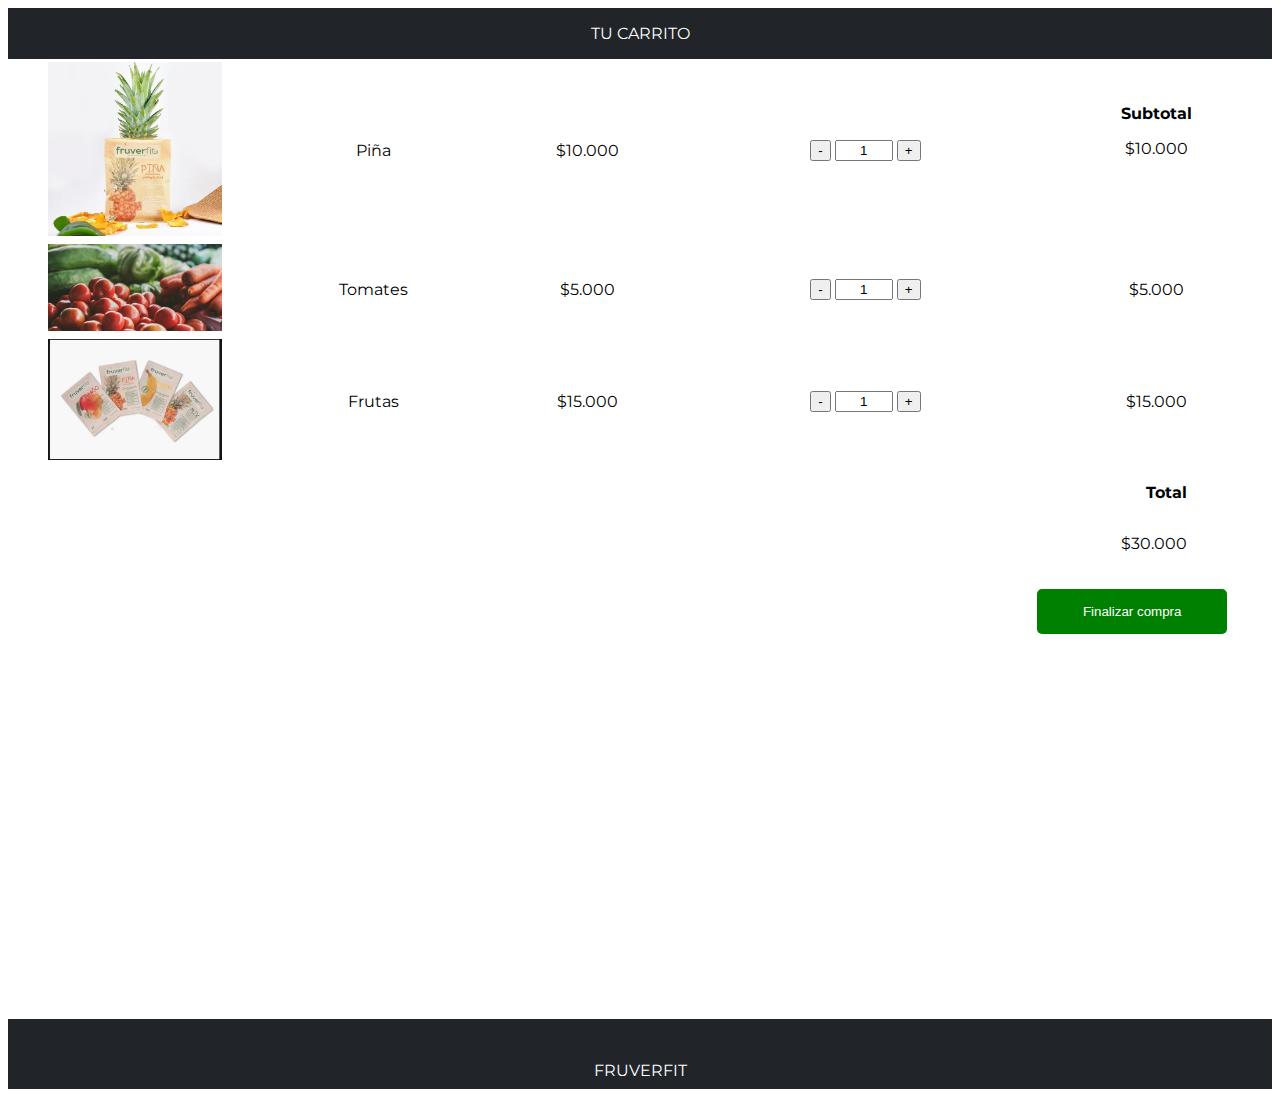
<file: carrito2.html>
<!DOCTYPE html>
<html lang="en">
  <head>
    <meta charset="UTF-8" />
    <meta name="viewport" content="width=device-width, initial-scale=1.0" />
    <meta http-equiv="X-UA-Compatible" content="ie=edge" />
    <title>Static Template</title>
    <link rel="stylesheet" href="carrito2.css">
  </head>
  <body>
    <header>
        <p>TU CARRITO</p>
    </header>  
    <table>
      <tr class="container_carrito">
        <td class="container_img"><img src="./assets/piña.webp" alt="piña"></td>
        <td>Piña</td>
        <td>$10.000</td>
        <td><span class="input-group-btn">
            <button class="btn btn-default" id="menos" type="button">-</button>
          </span>
          <input
            type="text"
            style="width:50px;text-align: center;"
            id="contador"
            class="form-control"
            value="1"
            min="1"
          />
          <span class="input-group-btn">
            <button class="btn btn-default" id="mas" type="button">+</button>
          </span></td>
        <td class="container_subtotal"><b>Subtotal
        </b><p>$10.000</p>
        </td>
      </tr>

      <tr class="container_carrito">
        <td class="container_img"><img src="./assets/tomates.webp" alt="tomates"></td>
        <td>Tomates</td>
        <td>$5.000</td>
        <td><span class="input-group-btn">
            <button class="btn btn-default" id="menos" type="button">-</button>
          </span>
          <input
            type="text"
            style="width:50px;text-align: center;"
            id="contador"
            class="form-control"
            value="1"
            min="1"
          />
          <span class="input-group-btn">
            <button class="btn btn-default" id="mas" type="button">+</button>
          </span></td>
        <td>$5.000</td>
      </tr>

      <tr class="container_carrito">
        <td class="container_img"><img src="./assets/variasFrutas.webp" alt="tomates"></td>
        <td>Frutas</td>
        <td>$15.000</td>
        <td><span class="input-group-btn">
            <button class="btn btn-default" id="menos" type="button">-</button>
          </span>
          <input
            type="text"
            style="width:50px;text-align: center;"
            id="contador"
            class="form-control"
            value="1"
            min="1"
          />
          <span class="input-group-btn">
            <button class="btn btn-default" id="mas" type="button">+</button>
          </span></td>
        <td>$15.000</td>
      </tr>      
    </table>

    <div class="container_total">
      <p><b>Total</b></p>
      <p>$30.000</p>
    </div>
    
    <div class="container_compra">      
      <button class="button_compra"><a href="./checkout.html">Finalizar compra</a>
        </button>              
    </div>
    
    <footer>
      <p>FRUVERFIT</p>
    </footer>

    <!-- <script type="text/javascript">
      var sumar = document.getElementById("mas");
      var restar = document.getElementById("menos");
      var contador = document.getElementById("contador");
      var importe = document.getElementById("importe");
      var valorBase = 5.20;
      var prevValue;

      function calcular() {
        var value = contador.value;
        var isValid = /^[1-9][0-9]*$/.test(value);

        if (!isValid) {
          contador.value = prevValue;
        } else {
          prevValue = value;
        }

        importe.value = Number.parseFloat(contador.value * valorBase).toFixed(2);
      }

      sumar.onclick = function() {
        contador.value = Number(contador.value) + 1;
        calcular();
      };

      restar.onclick = function() {
        contador.value = Number(contador.value) - 1;
        calcular(); 
      };

      contador.onchange = function() {
        calcular();
      };

      contador.onkeyup = function() {
        if (contador.value === "") {
          return;
        }
        calcular();
      };

      calcular();
    </script> -->
  </body>
</html>
</file>
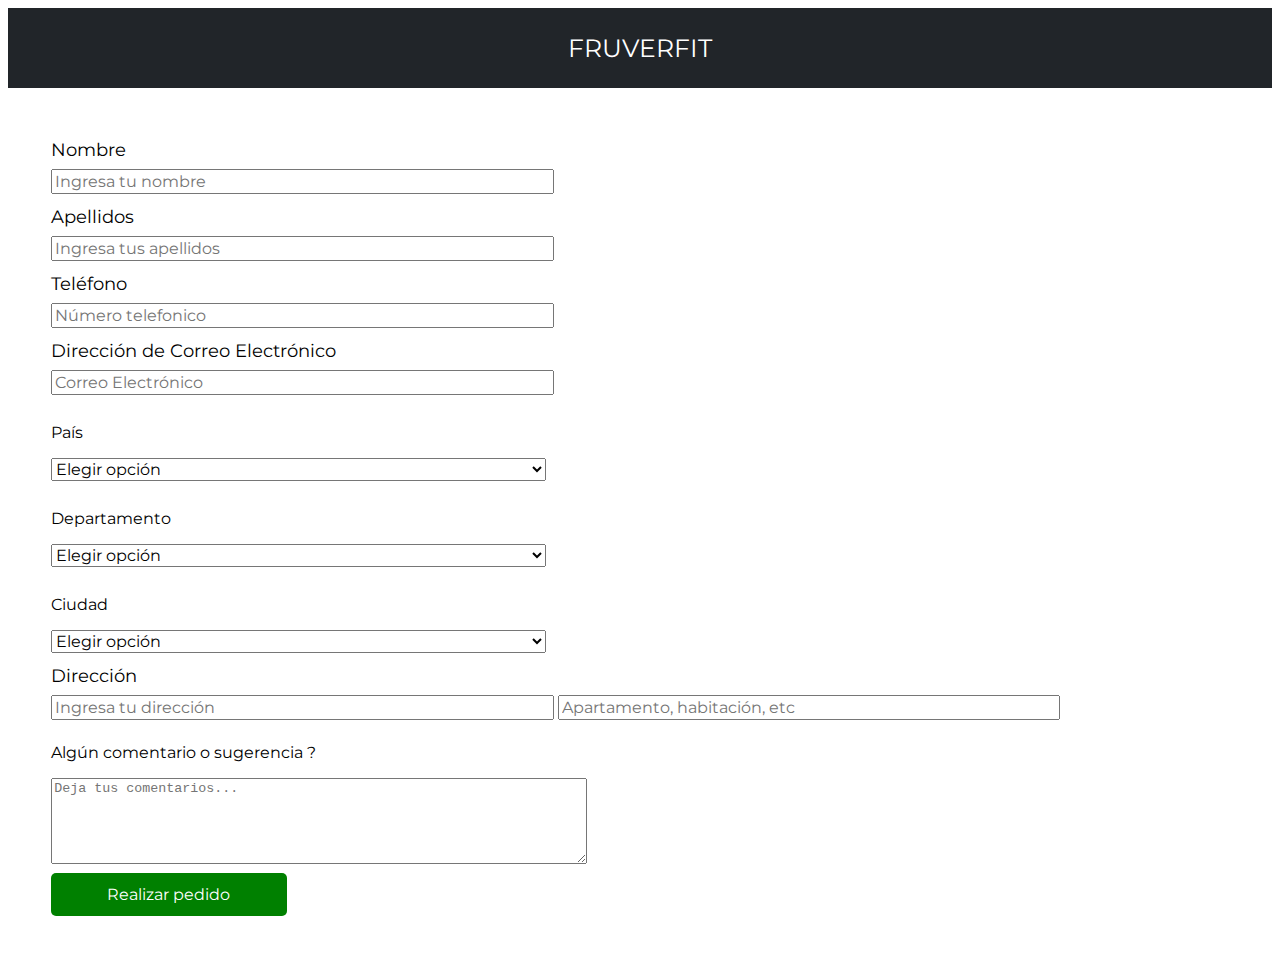
<file: checkout.html>
<!DOCTYPE html>
<html lang="en">
<head>
    <meta charset="UTF-8">
    <meta http-equiv="X-UA-Compatible" content="IE=edge">
    <meta name="viewport" content="width=device-width, initial-scale=1.0">
    <title>Checkout</title>
    <link rel="stylesheet" href="./checkout.css">    
</head>
<body>
    <header>
        <p>FRUVERFIT</p>
    </header> 
    
    <form>
        <div class="form-group">
          <label id="name-label" for="name">Nombre</label>
          <input type="text" name="name" id="name" class="form-control" placeholder="Ingresa tu nombre" required>
        </div>

        <div class="form-group">
            <label id="name-label" for="name">Apellidos</label>
            <input type="text" name="name" id="name" class="form-control" placeholder="Ingresa tus apellidos" required>
          </div>
          
          <div class="form-group">
            <label id="name-label" for="telefono">Teléfono</label>
            <input type="tel" name="telefono" id="telefono" class="form-control" placeholder="Número telefonico" required>
          </div>

        <div class="form-group">
          <label id="email-label" for="email">Dirección de Correo Electrónico</label>
          <input type="email" name="email" class="form-control" placeholder="Correo Electrónico" required>
        </div>        

        <div class="form-group">
          <p>País</p>
          <select id="dropdown" name="role" class="form-control" required>
            <option value="Elegir" id="AF">Elegir opción</option>
<option value="Afganistán" id="AF">Afganistán</option>
<option value="Albania" id="AL">Albania</option>
<option value="Alemania" id="DE">Alemania</option>
<option value="Andorra" id="AD">Andorra</option>
<option value="Angola" id="AO">Angola</option>
<option value="Anguila" id="AI">Anguila</option>
<option value="Antártida" id="AQ">Antártida</option>
<option value="Antigua y Barbuda" id="AG">Antigua y Barbuda</option>
<option value="Antillas holandesas" id="AN">Antillas holandesas</option>
<option value="Arabia Saudí" id="SA">Arabia Saudí</option>
<option value="Argelia" id="DZ">Argelia</option>
<option value="Argentina" id="AR">Argentina</option>
<option value="Armenia" id="AM">Armenia</option>
<option value="Aruba" id="AW">Aruba</option>
<option value="Australia" id="AU">Australia</option>
<option value="Austria" id="AT">Austria</option>
<option value="Azerbaiyán" id="AZ">Azerbaiyán</option>
<option value="Bahamas" id="BS">Bahamas</option>
<option value="Bahrein" id="BH">Bahrein</option>
<option value="Bangladesh" id="BD">Bangladesh</option>
<option value="Barbados" id="BB">Barbados</option>
<option value="Bélgica" id="BE">Bélgica</option>
<option value="Belice" id="BZ">Belice</option>
<option value="Benín" id="BJ">Benín</option>
<option value="Bermudas" id="BM">Bermudas</option>
<option value="Bhután" id="BT">Bhután</option>
<option value="Bielorrusia" id="BY">Bielorrusia</option>
<option value="Birmania" id="MM">Birmania</option>
<option value="Bolivia" id="BO">Bolivia</option>
<option value="Bosnia y Herzegovina" id="BA">Bosnia y Herzegovina</option>
<option value="Botsuana" id="BW">Botsuana</option>
<option value="Brasil" id="BR">Brasil</option>
<option value="Brunei" id="BN">Brunei</option>
<option value="Bulgaria" id="BG">Bulgaria</option>
<option value="Burkina Faso" id="BF">Burkina Faso</option>
<option value="Burundi" id="BI">Burundi</option>
<option value="Cabo Verde" id="CV">Cabo Verde</option>
<option value="Camboya" id="KH">Camboya</option>
<option value="Camerún" id="CM">Camerún</option>
<option value="Canadá" id="CA">Canadá</option>
<option value="Chad" id="TD">Chad</option>
<option value="Chile" id="CL">Chile</option>
<option value="China" id="CN">China</option>
<option value="Chipre" id="CY">Chipre</option>
<option value="Ciudad estado del Vaticano" id="VA">Ciudad estado del Vaticano</option>
<option value="Colombia" id="CO">Colombia</option>
<option value="Comores" id="KM">Comores</option>
<option value="Congo" id="CG">Congo</option>
<option value="Corea" id="KR">Corea</option>
<option value="Corea del Norte" id="KP">Corea del Norte</option>
<option value="Costa del Marfíl" id="CI">Costa del Marfíl</option>
<option value="Costa Rica" id="CR">Costa Rica</option>
<option value="Croacia" id="HR">Croacia</option>
<option value="Cuba" id="CU">Cuba</option>
<option value="Dinamarca" id="DK">Dinamarca</option>
<option value="Djibouri" id="DJ">Djibouri</option>
<option value="Dominica" id="DM">Dominica</option>
<option value="Ecuador" id="EC">Ecuador</option>
<option value="Egipto" id="EG">Egipto</option>
<option value="El Salvador" id="SV">El Salvador</option>
<option value="Emiratos Arabes Unidos" id="AE">Emiratos Arabes Unidos</option>
<option value="Eritrea" id="ER">Eritrea</option>
<option value="Eslovaquia" id="SK">Eslovaquia</option>
<option value="Eslovenia" id="SI">Eslovenia</option>
<option value="España" id="ES">España</option>
<option value="Estados Unidos" id="US">Estados Unidos</option>
<option value="Estonia" id="EE">Estonia</option>
<option value="c" id="ET">Etiopía</option>
<option value="Ex-República Yugoslava de Macedonia" id="MK">Ex-República Yugoslava de Macedonia</option>
<option value="Filipinas" id="PH">Filipinas</option>
<option value="Finlandia" id="FI">Finlandia</option>
<option value="Francia" id="FR">Francia</option>
<option value="Gabón" id="GA">Gabón</option>
<option value="Gambia" id="GM">Gambia</option>
<option value="Georgia" id="GE">Georgia</option>
<option value="Georgia del Sur y las islas Sandwich del Sur" id="GS">Georgia del Sur y las islas Sandwich del Sur</option>
<option value="Ghana" id="GH">Ghana</option>
<option value="Gibraltar" id="GI">Gibraltar</option>
<option value="Granada" id="GD">Granada</option>
<option value="Grecia" id="GR">Grecia</option>
<option value="Groenlandia" id="GL">Groenlandia</option>
<option value="Guadalupe" id="GP">Guadalupe</option>
<option value="Guam" id="GU">Guam</option>
<option value="Guatemala" id="GT">Guatemala</option>
<option value="Guayana" id="GY">Guayana</option>
<option value="Guayana francesa" id="GF">Guayana francesa</option>
<option value="Guinea" id="GN">Guinea</option>
<option value="Guinea Ecuatorial" id="GQ">Guinea Ecuatorial</option>
<option value="Guinea-Bissau" id="GW">Guinea-Bissau</option>
<option value="Haití" id="HT">Haití</option>
<option value="Holanda" id="NL">Holanda</option>
<option value="Honduras" id="HN">Honduras</option>
<option value="Hong Kong R. A. E" id="HK">Hong Kong R. A. E</option>
<option value="Hungría" id="HU">Hungría</option>
<option value="India" id="IN">India</option>
<option value="Indonesia" id="ID">Indonesia</option>
<option value="Irak" id="IQ">Irak</option>
<option value="Irán" id="IR">Irán</option>
<option value="Irlanda" id="IE">Irlanda</option>
<option value="Isla Bouvet" id="BV">Isla Bouvet</option>
<option value="Isla Christmas" id="CX">Isla Christmas</option>
<option value="Isla Heard e Islas McDonald" id="HM">Isla Heard e Islas McDonald</option>
<option value="Islandia" id="IS">Islandia</option>
<option value="Islas Caimán" id="KY">Islas Caimán</option>
<option value="Islas Cook" id="CK">Islas Cook</option>
<option value="Islas de Cocos o Keeling" id="CC">Islas de Cocos o Keeling</option>
<option value="Islas Faroe" id="FO">Islas Faroe</option>
<option value="Islas Fiyi" id="FJ">Islas Fiyi</option>
<option value="Islas Malvinas Islas Falkland" id="FK">Islas Malvinas Islas Falkland</option>
<option value="Islas Marianas del norte" id="MP">Islas Marianas del norte</option>
<option value="Islas Marshall" id="MH">Islas Marshall</option>
<option value="Islas menores de Estados Unidos" id="UM">Islas menores de Estados Unidos</option>
<option value="Islas Palau" id="PW">Islas Palau</option>
<option value="Islas Salomón" d="SB">Islas Salomón</option>
<option value="Islas Tokelau" id="TK">Islas Tokelau</option>
<option value="Islas Turks y Caicos" id="TC">Islas Turks y Caicos</option>
<option value="Islas Vírgenes EE.UU." id="VI">Islas Vírgenes EE.UU.</option>
<option value="Islas Vírgenes Reino Unido" id="VG">Islas Vírgenes Reino Unido</option>
<option value="Israel" id="IL">Israel</option>
<option value="Italia" id="IT">Italia</option>
<option value="Jamaica" id="JM">Jamaica</option>
<option value="Japón" id="JP">Japón</option>
<option value="Jordania" id="JO">Jordania</option>
<option value="Kazajistán" id="KZ">Kazajistán</option>
<option value="Kenia" id="KE">Kenia</option>
<option value="Kirguizistán" id="KG">Kirguizistán</option>
<option value="Kiribati" id="KI">Kiribati</option>
<option value="Kuwait" id="KW">Kuwait</option>
<option value="Laos" id="LA">Laos</option>
<option value="Lesoto" id="LS">Lesoto</option>
<option value="Letonia" id="LV">Letonia</option>
<option value="Líbano" id="LB">Líbano</option>
<option value="Liberia" id="LR">Liberia</option>
<option value="Libia" id="LY">Libia</option>
<option value="Liechtenstein" id="LI">Liechtenstein</option>
<option value="Lituania" id="LT">Lituania</option>
<option value="Luxemburgo" id="LU">Luxemburgo</option>
<option value="Macao R. A. E" id="MO">Macao R. A. E</option>
<option value="Madagascar" id="MG">Madagascar</option>
<option value="Malasia" id="MY">Malasia</option>
<option value="Malawi" id="MW">Malawi</option>
<option value="Maldivas" id="MV">Maldivas</option>
<option value="Malí" id="ML">Malí</option>
<option value="Malta" id="MT">Malta</option>
<option value="Marruecos" id="MA">Marruecos</option>
<option value="Martinica" id="MQ">Martinica</option>
<option value="Mauricio" id="MU">Mauricio</option>
<option value="Mauritania" id="MR">Mauritania</option>
<option value="Mayotte" id="YT">Mayotte</option>
<option value="México" id="MX">México</option>
<option value="Micronesia" id="FM">Micronesia</option>
<option value="Moldavia" id="MD">Moldavia</option>
<option value="Mónaco" id="MC">Mónaco</option>
<option value="Mongolia" id="MN">Mongolia</option>
<option value="Montserrat" id="MS">Montserrat</option>
<option value="Mozambique" id="MZ">Mozambique</option>
<option value="Namibia" id="NA">Namibia</option>
<option value="Nauru" id="NR">Nauru</option>
<option value="Nepal" id="NP">Nepal</option>
<option value="Nicaragua" id="NI">Nicaragua</option>
<option value="Níger" id="NE">Níger</option>
<option value="Nigeria" id="NG">Nigeria</option>
<option value="Niue" id="NU">Niue</option>
<option value="Norfolk" id="NF">Norfolk</option>
<option value="Noruega" id="NO">Noruega</option>
<option value="Nueva Caledonia" id="NC">Nueva Caledonia</option>
<option value="Nueva Zelanda" id="NZ">Nueva Zelanda</option>
<option value="Omán" id="OM">Omán</option>
<option value="Panamá" id="PA">Panamá</option>
<option value="Papua Nueva Guinea" id="PG">Papua Nueva Guinea</option>
<option value="Paquistán" id="PK">Paquistán</option>
<option value="Paraguay" id="PY">Paraguay</option>
<option value="Perú" id="PE">Perú</option>
<option value="Pitcairn" id="PN">Pitcairn</option>
<option value="Polinesia francesa" id="PF">Polinesia francesa</option>
<option value="Polonia" id="PL">Polonia</option>
<option value="Portugal" id="PT">Portugal</option>
<option value="Puerto Rico" id="PR">Puerto Rico</option>
<option value="Qatar" id="QA">Qatar</option>
<option value="Reino Unido" id="UK">Reino Unido</option>
<option value="República Centroafricana" id="CF">República Centroafricana</option>
<option value="República Checa" id="CZ">República Checa</option>
<option value="República de Sudáfrica" id="ZA">República de Sudáfrica</option>
<option value="República Democrática del Congo Zaire" id="CD">República Democrática del Congo Zaire</option>
<option value="República Dominicana" id="DO">República Dominicana</option>
<option value="Reunión" id="RE">Reunión</option>
<option value="Ruanda" id="RW">Ruanda</option>
<option value="Rumania" id="RO">Rumania</option>
<option value="Rusia" id="RU">Rusia</option>
<option value="Samoa" id="WS">Samoa</option>
<option value="Samoa occidental" id="AS">Samoa occidental</option>
<option value="San Kitts y Nevis" id="KN">San Kitts y Nevis</option>
<option value="San Marino" id="SM">San Marino</option>
<option value="San Pierre y Miquelon" id="PM">San Pierre y Miquelon</option>
<option value="San Vicente e Islas Granadinas" id="VC">San Vicente e Islas Granadinas</option>
<option value="Santa Helena" id="SH">Santa Helena</option>
<option value="Santa Lucía" id="LC">Santa Lucía</option>
<option value="Santo Tomé y Príncipe" id="ST">Santo Tomé y Príncipe</option>
<option value="Senegal" id="SN">Senegal</option>
<option value="Serbia y Montenegro" id="YU">Serbia y Montenegro</option>
<option value="Sychelles" id="SC">Seychelles</option>
<option value="Sierra Leona" id="SL">Sierra Leona</option>
<option value="Singapur" id="SG">Singapur</option>
<option value="Siria" id="SY">Siria</option>
<option value="Somalia" id="SO">Somalia</option>
<option value="Sri Lanka" id="LK">Sri Lanka</option>
<option value="Suazilandia" id="SZ">Suazilandia</option>
<option value="Sudán" id="SD">Sudán</option>
<option value="Suecia" id="SE">Suecia</option>
<option value="Suiza" id="CH">Suiza</option>
<option value="Surinam" id="SR">Surinam</option>
<option value="Svalbard" id="SJ">Svalbard</option>
<option value="Tailandia" id="TH">Tailandia</option>
<option value="Taiwán" id="TW">Taiwán</option>
<option value="Tanzania" id="TZ">Tanzania</option>
<option value="Tayikistán" id="TJ">Tayikistán</option>
<option value="Territorios británicos del océano Indico" id="IO">Territorios británicos del océano Indico</option>
<option value="Territorios franceses del sur" id="TF">Territorios franceses del sur</option>
<option value="Timor Oriental" id="TP">Timor Oriental</option>
<option value="Togo" id="TG">Togo</option>
<option value="Tonga" id="TO">Tonga</option>
<option value="Trinidad y Tobago" id="TT">Trinidad y Tobago</option>
<option value="Túnez" id="TN">Túnez</option>
<option value="Turkmenistán" id="TM">Turkmenistán</option>
<option value="Turquía" id="TR">Turquía</option>
<option value="Tuvalu" id="TV">Tuvalu</option>
<option value="Ucrania" id="UA">Ucrania</option>
<option value="Uganda" id="UG">Uganda</option>
<option value="Uruguay" id="UY">Uruguay</option>
<option value="Uzbekistán" id="UZ">Uzbekistán</option>
<option value="Vanuatu" id="VU">Vanuatu</option>
<option value="Venezuela" id="VE">Venezuela</option>
<option value="Vietnam" id="VN">Vietnam</option>
<option value="Wallis y Futuna" id="WF">Wallis y Futuna</option>
<option value="Yemen" id="YE">Yemen</option>
<option value="Zambia" id="ZM">Zambia</option>
<option value="Zimbabue" id="ZW">Zimbabue</option>
          </select>          
        </div>

        <div class="form-group">
            <p>Departamento</p>
            <select id="dropdown" name="role" class="form-control" required>
              <option value="Elegir" id="AF">Elegir opción</option>
  <option value="Norte de Santander" id="AF">Norte de Santander</option>
  <option value="Santander" id="AL">Santander</option>  
</select>          
</div>

<div class="form-group">
    <p>Ciudad</p>
    <select id="dropdown" name="role" class="form-control" required>
      <option value="Elegir" id="AF">Elegir opción</option>
<option value="Norte de Santander" id="AF">Cúcuta</option>
<option value="Santander" id="AL">Bucaramanga</option>  
</select>          
</div>
        <div class="form-group">
            <label id="address-label" for="name">Dirección</label>
            <input type="text" name="address" id="address" class="form-control" placeholder="Ingresa tu dirección" required>
            <input type="text" name="address" id="address" class="form-control" placeholder="Apartamento, habitación, etc" required>
          </div>
         
          <div>
            <p>Algún comentario o sugerencia ?</p>
            <textarea id="comments" class="input-textarea" name="comment" placeholder="Deja tus comentarios..."></textarea> 
          </div>
          <div class="form-group">
            <button type="submit" id="submit" class="submit-button">Realizar pedido</button>
          </div>
    </div>
      </form>
    </div>
  </body>
  </html>

</body>
</html>
</file>
<file: carrito2.css>
@import url('https://fonts.googleapis.com/css2?family=Montserrat&display=swap');

body {
    font-family: 'Montserrat', sans-serif; 
}


header {
    display: flex;
    height: 100%;
    justify-content: center;
    height: auto;
    background-color: #212529;
    color: white;    
}
 
.container_img {
    width: 20%;
    height: 9%;
    text-align: center;    
}

.container_img img {
    width: 70%;    
}

.container_carrito td, 
.container_carrito2 {
    text-align: center;
}

.container_subtotal {
    padding-bottom: 24px;    
}

.container_total {
    display: flex;    
    flex-direction: column;
    align-items: flex-end;
    padding-right: 85px;
}


.container_compra {
    display: flex;
    justify-content: flex-end;
    height: 50vh;
}

.container_compra button {
    height: 10%;
    width: 15%;
    margin-top: 20px;
    margin-right: 45px;    
}

.button_compra {        
    display: block;
    width: 25%;    
    background: green;
    color:inherit;
    border-radius: 5px;
    cursor: pointer;
    border: none;
    
}

.button_compra a {
    text-decoration: none;
    color: white;
}

footer {    
    background-color: #212529;
    color: white;
    font-family: 'Montserrat', sans-serif;
    text-align: center;
    height: 70px;
    align-content: center;    
}

footer p {
    padding-top: 26px;
}
</file>
<file: checkout.css>
@import url('https://fonts.googleapis.com/css2?family=Montserrat&display=swap');

body {
    font-family: 'Montserrat', sans-serif; 
}


header {
    display: flex;
    height: 100%;
    justify-content: center;
    height: auto;
    background-color: #212529;
    color: white;
    font-size: 25px;    
}

form {    
    padding: 2.9rem 2.7rem;
    border-radius: 0.25rem;
}

.form-group {
    padding: 5px 0 7px 0;
}


label {
    display: flex;
    align-items: center;
    font-size: 1.125rem;
    margin-bottom: 0.5rem;
}

input, 
button, 
select 
{
  width: 42%; 
  height: 20%; 
  margin: 0;
  font-family: inherit;
  font-size: inherit;
  line-height: inherit;
}

textarea {
    width: 45%; 
    height: 80px;
}

button {
  border: none;
}

.submit-button {
    display: block;
    width: 20%;
    padding: 0.75rem;
    background: green;
    color:white;
    border-radius: 5px;
    cursor: pointer;
}
</file>
